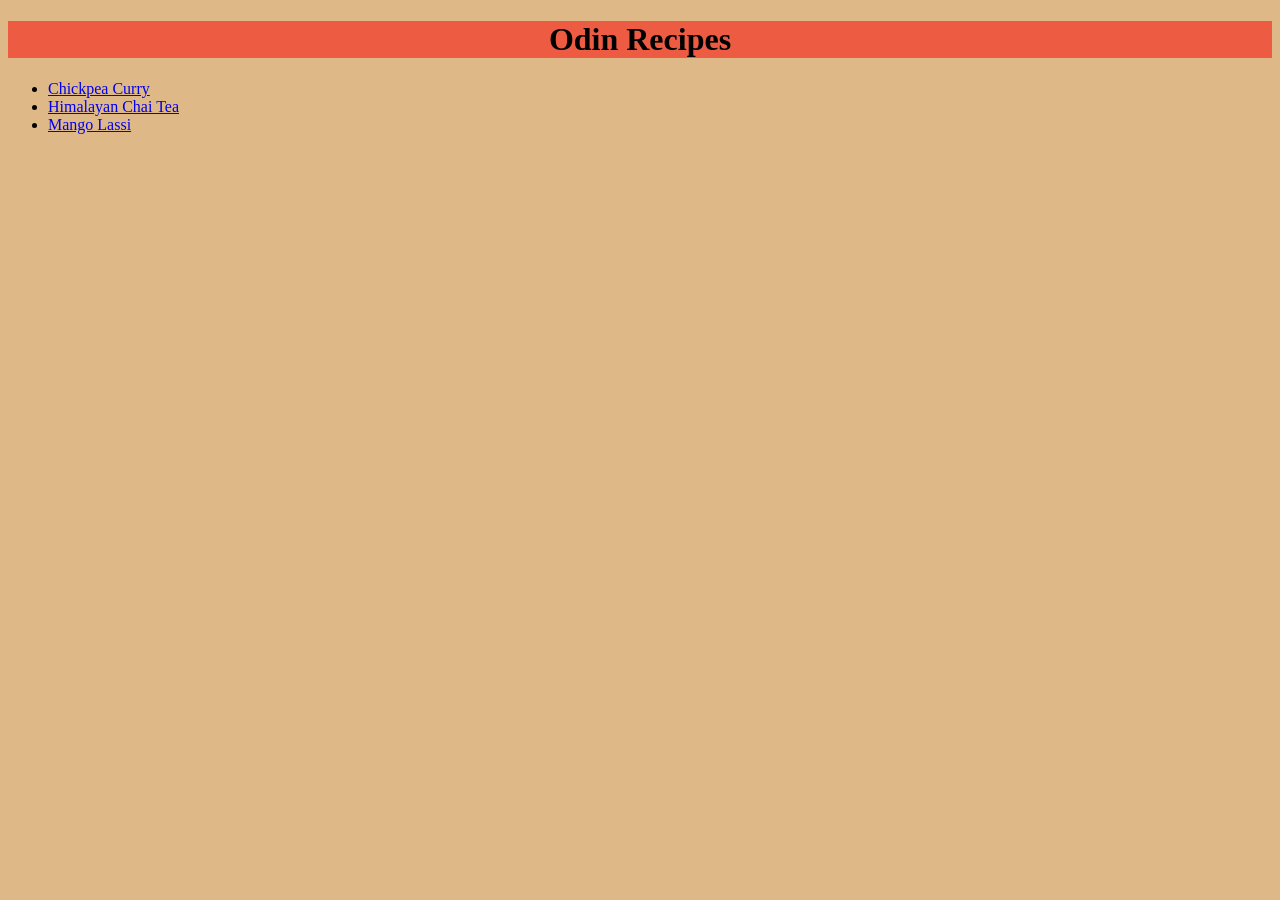
<file: docs/index.html>
<!DOCTYPE html>
<html lang="en">
    <head>
        <meta charset="UTF-8">
        <link rel="stylesheet" href="styles.css">
        <title>

        </title>
       
        <body>
             <div>
            <h1>Odin Recipes</h1>
            <ul>
            <li><a href="chickpea_curry.html">Chickpea Curry</a></li>
            <li><a href="himalayan_tea.html">Himalayan Chai Tea</a></li>
            <li><a href="mango_lassi.html">Mango Lassi</a></li>
            </ul>
           </div>
        </body>
        
    </head>
</html>
</file>
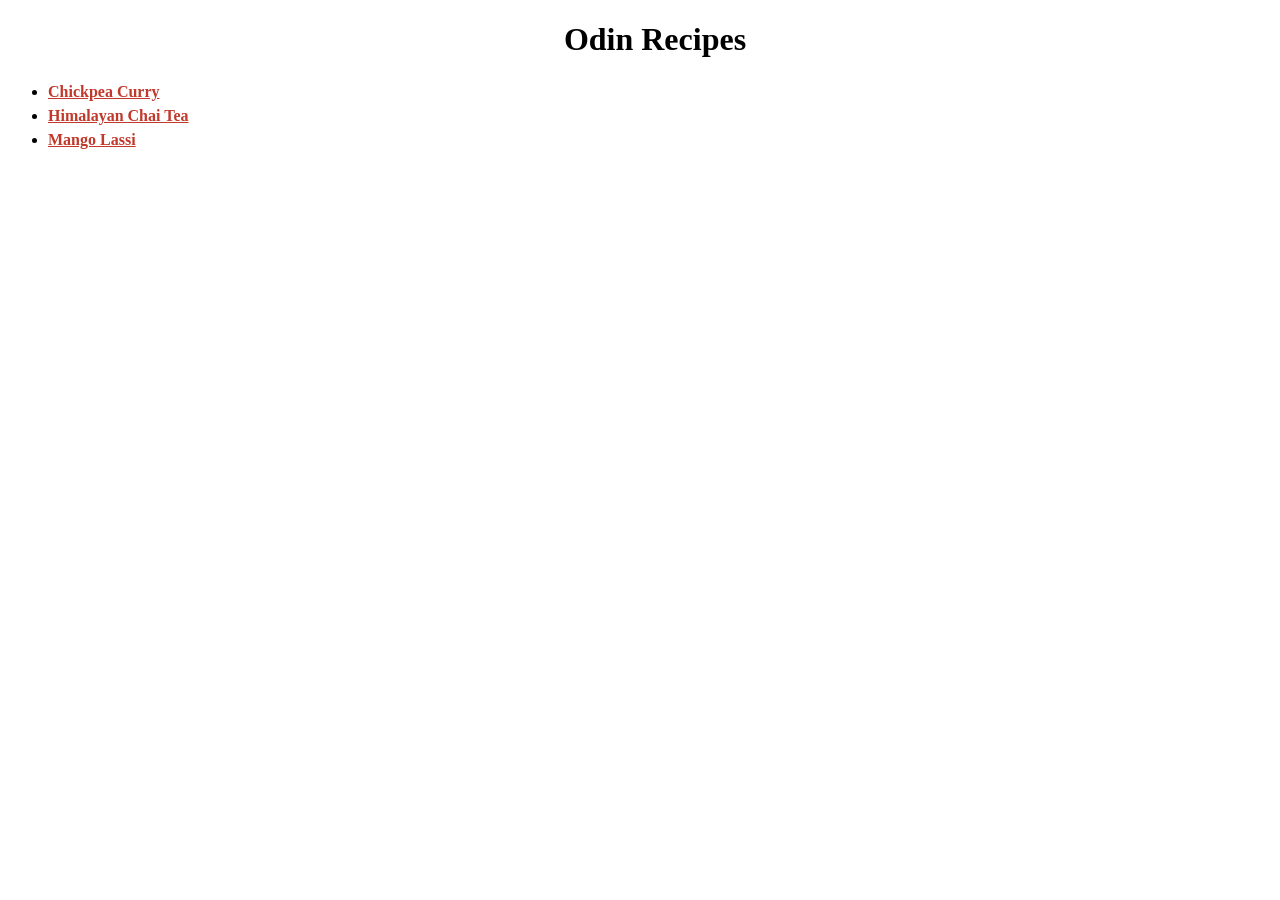
<file: recipes-styled/index.html>
<!DOCTYPE html>
<html lang="en">
    <head>
        <meta charset="UTF-8">
        <link rel="stylesheet" href="styles.css">
        <title>

        </title>
       
        <body>
             <div>
            <h1>Odin Recipes</h1>
            <ul>
            <li><a href="chickpea-curry.html">Chickpea Curry</a></li>
            <li><a href="himalayan-tea.html">Himalayan Chai Tea</a></li>
            <li><a href="mango-lassi.html">Mango Lassi</a></li>
            </ul>
           </div>
        </body>
        
    </head>
</html>
</file>
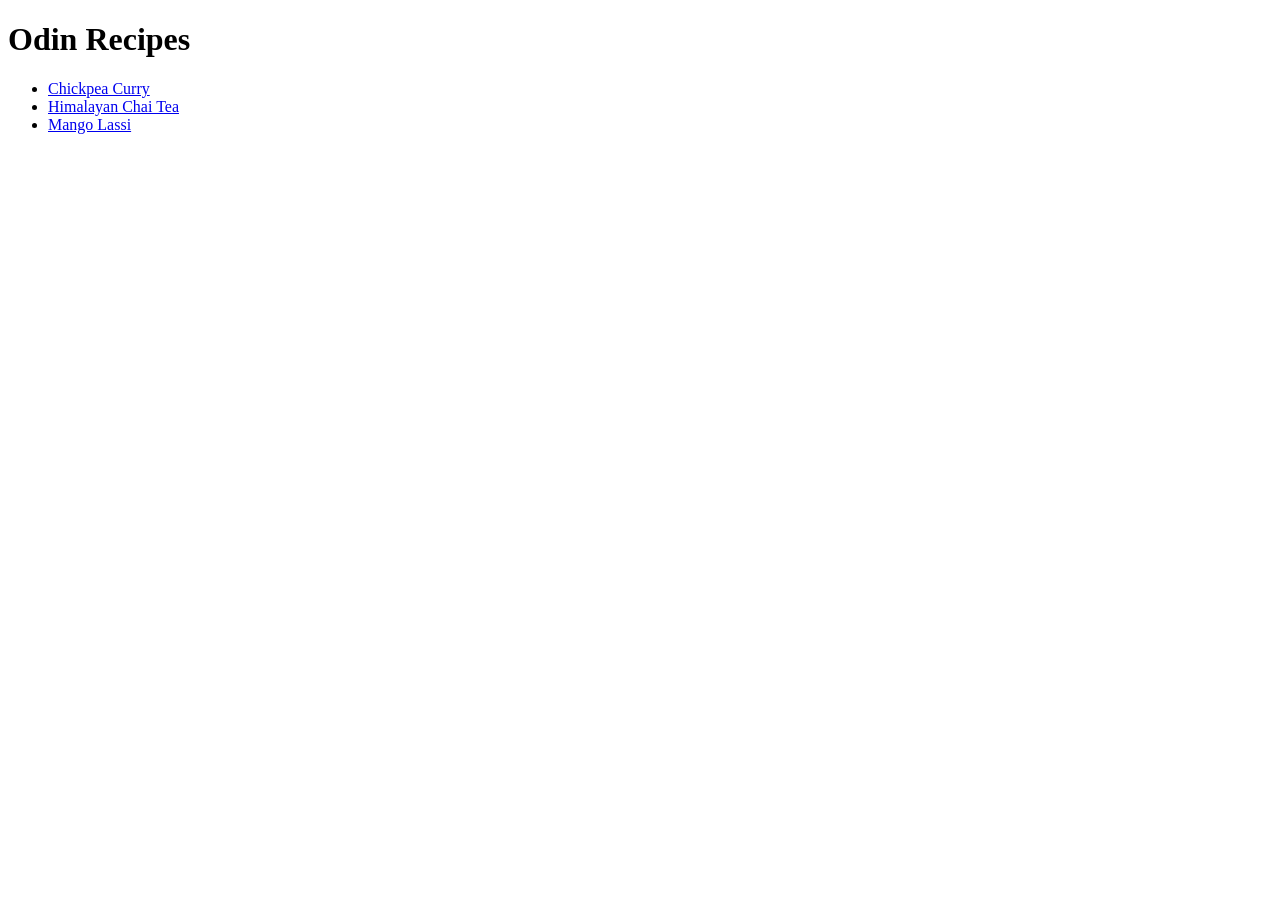
<file: recipes/index.html>
<!DOCTYPE html>
<html lang="en">
    <head>
        <meta charset="UTF-8">
        <title>

        </title>
        <body>
            <h1>Odin Recipes</h1>
            <ul>
            <li><a href="chickpea_curry.html">Chickpea Curry</a></li>
            <li><a href="himalayan_tea.html">Himalayan Chai Tea</a></li>
            <li><a href="mango_lassi.html">Mango Lassi</a></li>
            </ul>
           
        </body>
    </head>
</html>
</file>
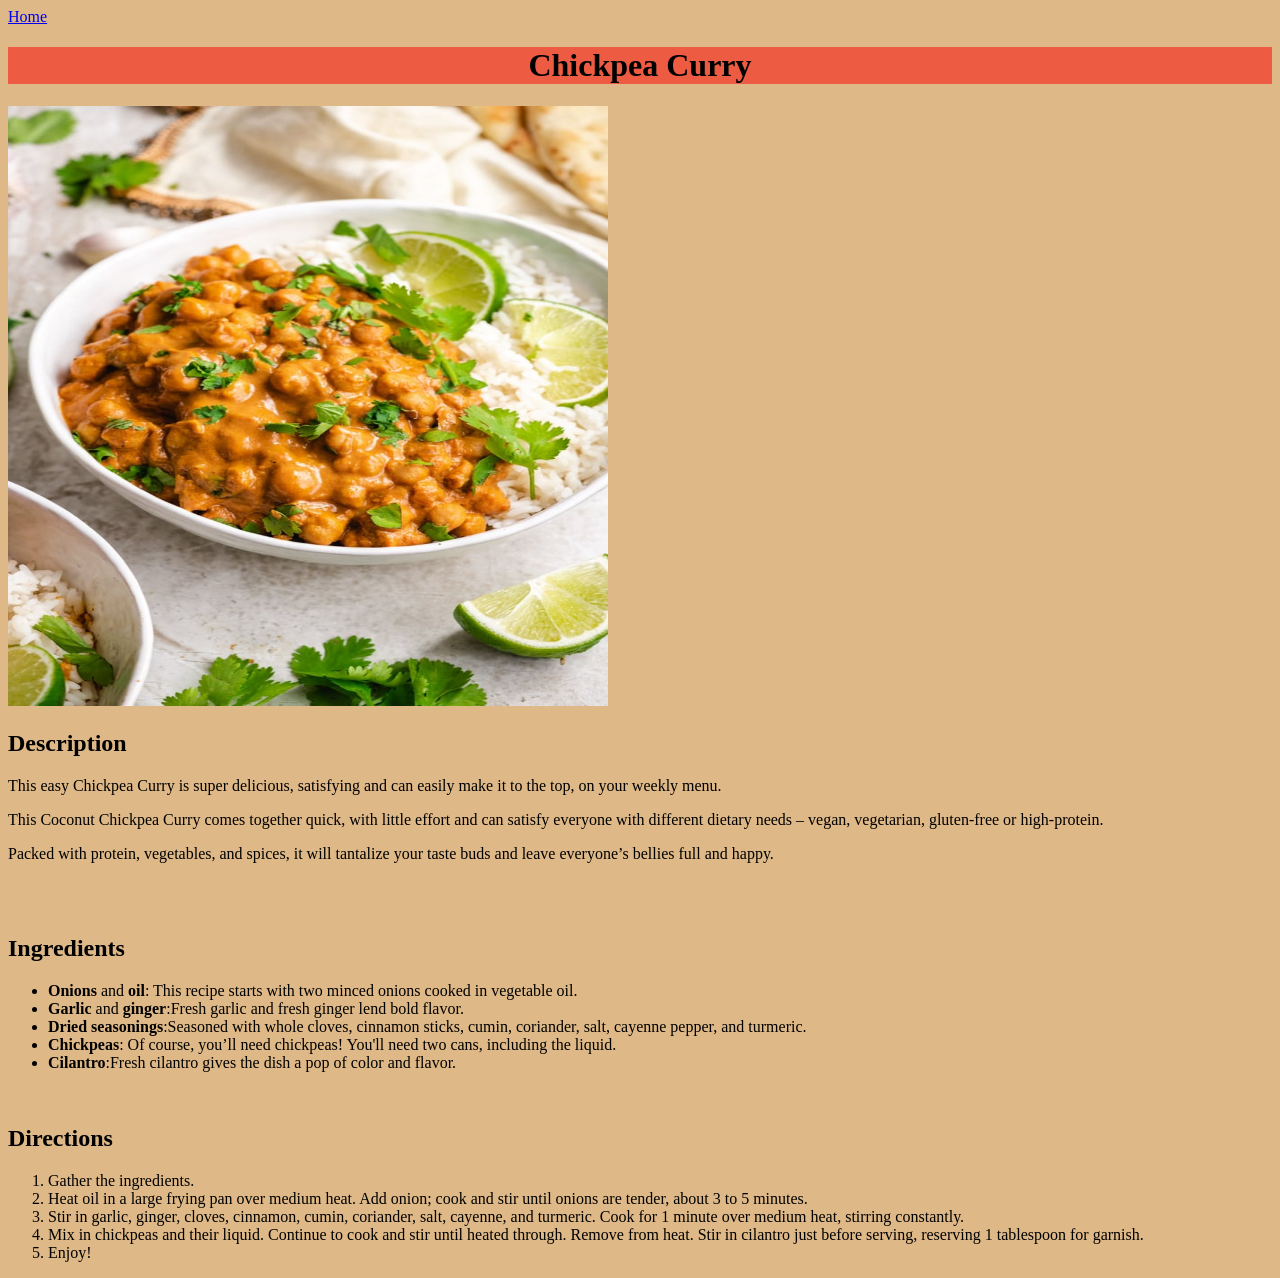
<file: docs/chickpea_curry.html>
<!DOCTYPE html>
<html lang="en">
    <head>
        <meta charset="UTF-8">
         <link rel="stylesheet" href="styles.css">
        <title>

        </title>
        <body class="recipe-steps">
            <a href="index.html">Home</a>
            <h1>Chickpea Curry</h1>
            <img src="Chickpea-Curry-9.jpg" alt="pic of chickpea" height="600" width="600">
            <h2>Description</h2>
            <p>This easy Chickpea Curry is super delicious, satisfying and can easily make it to the top, on your weekly menu.</p> 
            <p>This Coconut Chickpea Curry comes together quick, with little effort and can satisfy everyone with different dietary needs – vegan, vegetarian, gluten-free or high-protein.</p> 
            <p>Packed with protein, vegetables, and spices, it will tantalize your taste buds and leave everyone’s bellies full and happy.</p>
            <br>
            <br>
            <h2>Ingredients</h2>
            <ul>
                <li><strong>Onions</strong> and <strong>oil</strong>: This recipe starts with two minced onions cooked in vegetable oil. </li>
                <li><strong>Garlic</strong> and <strong>ginger</strong>:Fresh garlic and fresh ginger lend bold flavor.</li>
                <li><strong>Dried seasonings</strong>:Seasoned with whole cloves, cinnamon sticks, cumin, coriander, salt, cayenne pepper, and turmeric. </li>
                <li><strong>Chickpeas</strong>: Of course, you’ll need chickpeas! You'll need two cans, including the liquid.</li>
                <li><strong>Cilantro</strong>:Fresh cilantro gives the dish a pop of color and flavor.</li>
            </ul>
            <br>
            <h2>Directions</h2>
            <ol>
                <li>Gather the ingredients.</li>
                <li>Heat oil in a large frying pan over medium heat. Add onion; cook and stir until onions are tender, about 3 to 5 minutes.</li>
                <li>Stir in garlic, ginger, cloves, cinnamon, cumin, coriander, salt, cayenne, and turmeric. Cook for 1 minute over medium heat, stirring constantly.</li>
                <li>Mix in chickpeas and their liquid. Continue to cook and stir until heated through. Remove from heat. Stir in cilantro just before serving, reserving 1 tablespoon for garnish.</li>
                <li>Enjoy!</li>
            </ol>
        </body>
    </head>
</html>
</file>
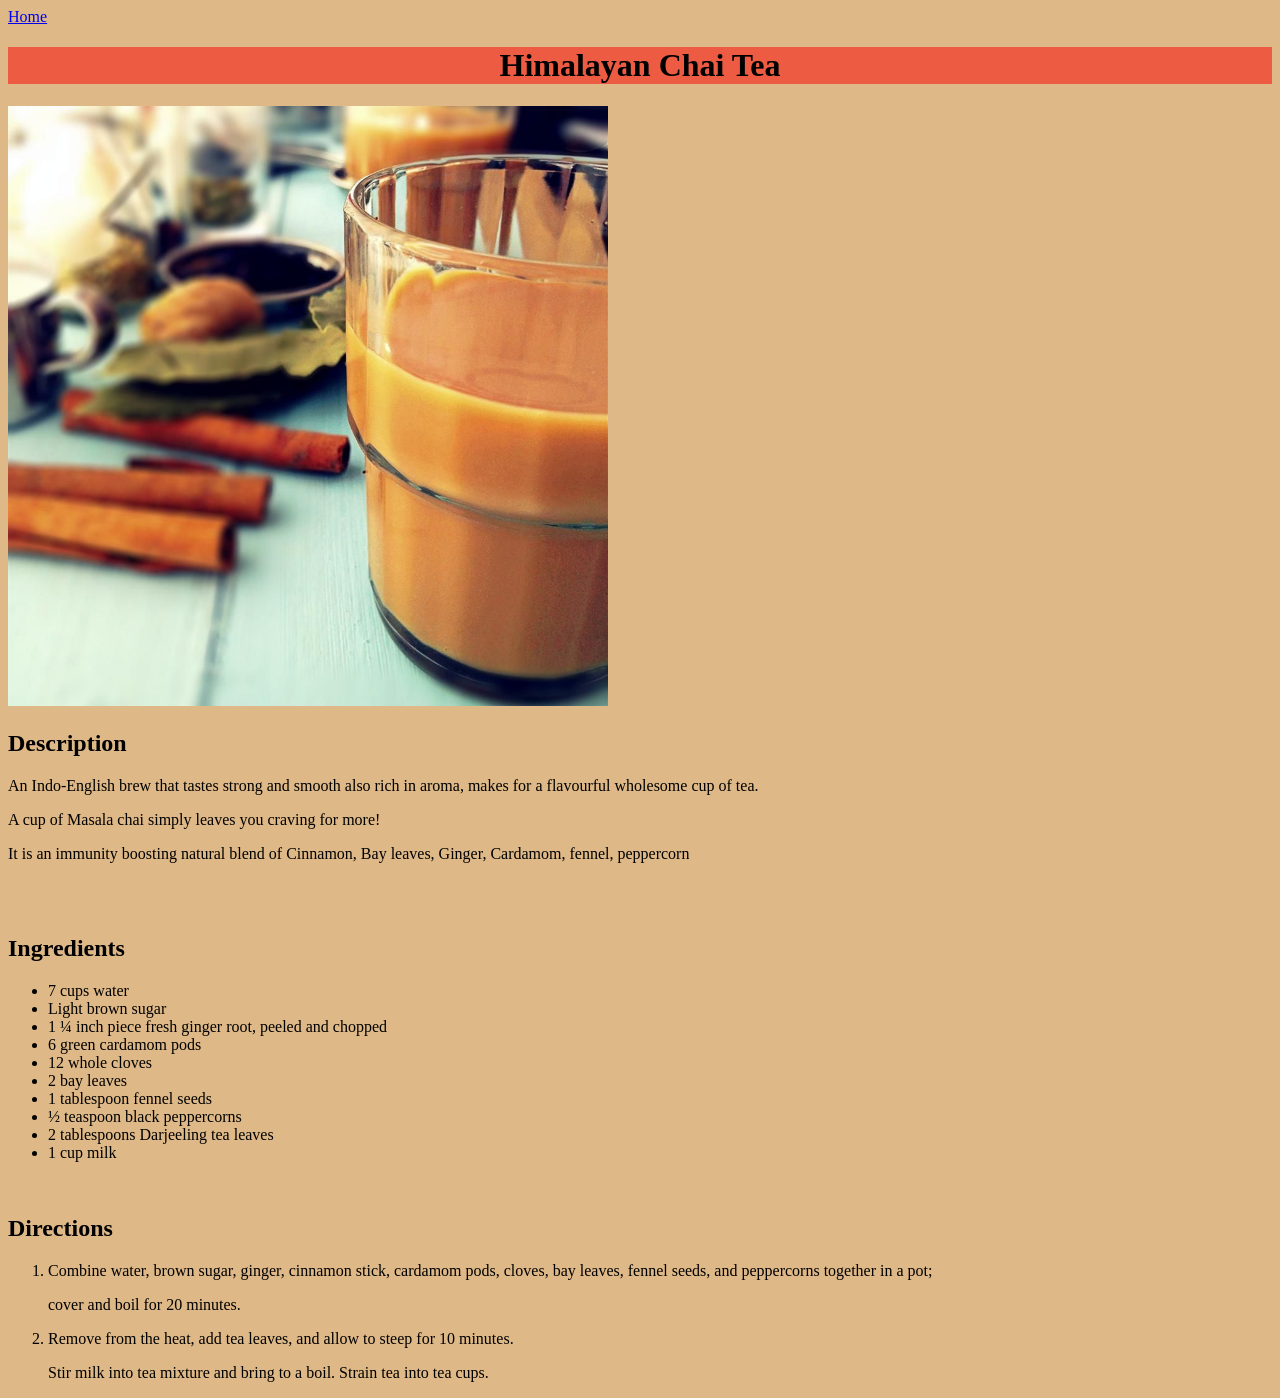
<file: docs/himalayan_tea.html>
<!DOCTYPE html>
<html lang="en">
    <head>
        <meta charset="UTF-8">
        <link rel="stylesheet" href="styles.css">
        <title>

        </title>
        <body class="recipe-steps">
            <a href="index.html">Home</a>
            <h1>Himalayan Chai Tea</h1>
            <img src="himalayan_chai.jpg" alt="pic of chickpea" height="600" width="600">
            <h2>Description</h2>
        
            <p>An Indo-English brew that tastes strong and smooth also rich in aroma, makes for a flavourful wholesome cup of tea.</p> 
            <p>A cup of Masala chai simply leaves you craving for more! </p> 
            <p>It is an immunity boosting natural blend of Cinnamon, Bay leaves, Ginger, Cardamom, fennel, peppercorn</p>
            <br>
            <br>
            <h2>Ingredients</h2>
            <ul>
                <li>7 cups water</li>
                <li>Light brown sugar</li>
                <li>1 ¼ inch piece fresh ginger root, peeled and chopped</li>
                <li>6 green cardamom pods</li>
                <li>12 whole cloves</li>
                <li>2 bay leaves</li>
                <li>1 tablespoon fennel seeds</li>
                <li>½ teaspoon black peppercorns</li>
                <li>2 tablespoons Darjeeling tea leaves</li>
                <li>1 cup milk</li>
            </ul>
            <br>
            <h2>Directions</h2>
            <ol>
                <li><p>Combine water, brown sugar, ginger, cinnamon stick, cardamom pods, cloves, bay leaves, fennel seeds, and peppercorns together in a pot;</p>
                    <p>cover and boil for 20 minutes.</p></li>
                <li><p>Remove from the heat, add tea leaves, and allow to steep for 10 minutes.</p> 
                    <p>Stir milk into tea mixture and bring to a boil. Strain tea into tea cups.</p></li>
                
            </ol>
        </body>
    </head>
</html>
</file>
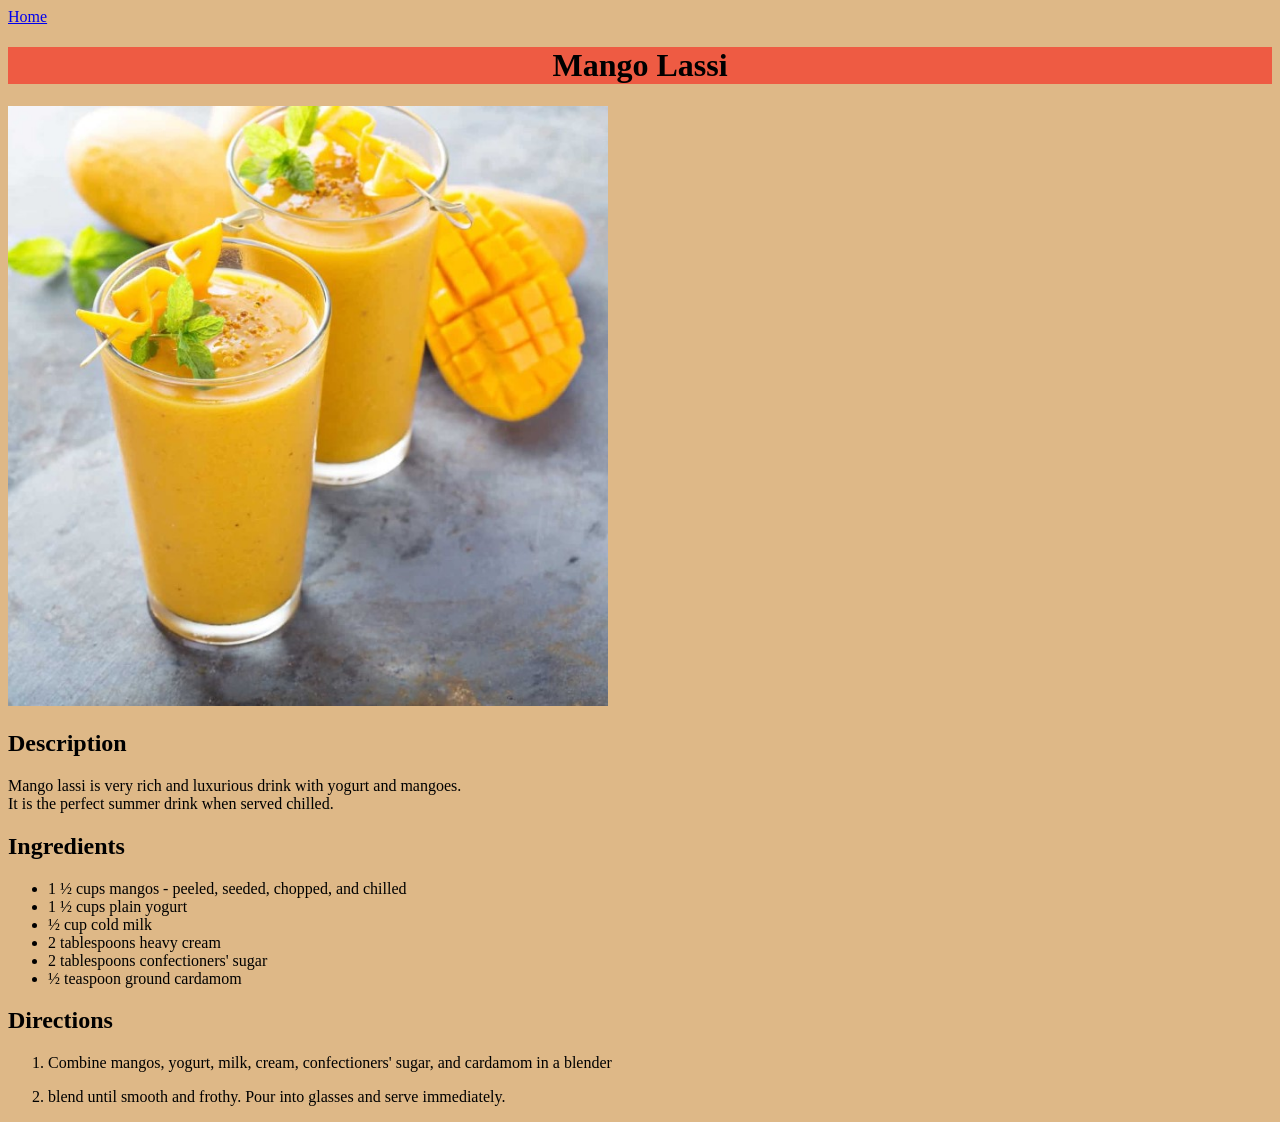
<file: docs/mango_lassi.html>
<!DOCTYPE html>
<html lang="en">
    <head>
        <meta charset="UTF-8">
        <link rel="stylesheet" href="styles.css">
        <title>

        </title>
        <body class="recipe-steps">
            <a href="index.html">Home</a>
            <h1>Mango Lassi</h1>
            <img src="mango-lassi-recipe.jpg" alt="pic of mango lassi" height="600" width="600">
            <h2>Description</h2>
            <p>
                Mango lassi is very rich and luxurious drink with yogurt and mangoes.
                <br>
                It is the perfect summer drink when served chilled.
            </p>
            <h2>Ingredients</h2>
            <ul>
                <li>1 ½ cups mangos - peeled, seeded, chopped, and chilled</li>
                <li>1 ½ cups plain yogurt</li>
                <li>½ cup cold milk</li>
                <li>2 tablespoons heavy cream</li>
                <li>2 tablespoons confectioners' sugar</li>
                <li>½ teaspoon ground cardamom</li>
            </ul>
            <h2>Directions</h2>
            <ol>
                <li><p>Combine mangos, yogurt, milk, cream, confectioners' sugar, and cardamom in a blender</p></li>
                <li><p>blend until smooth and frothy. Pour into glasses and serve immediately.</p></li>
            </ol>

        </body>
    </head>
</html>
</file>
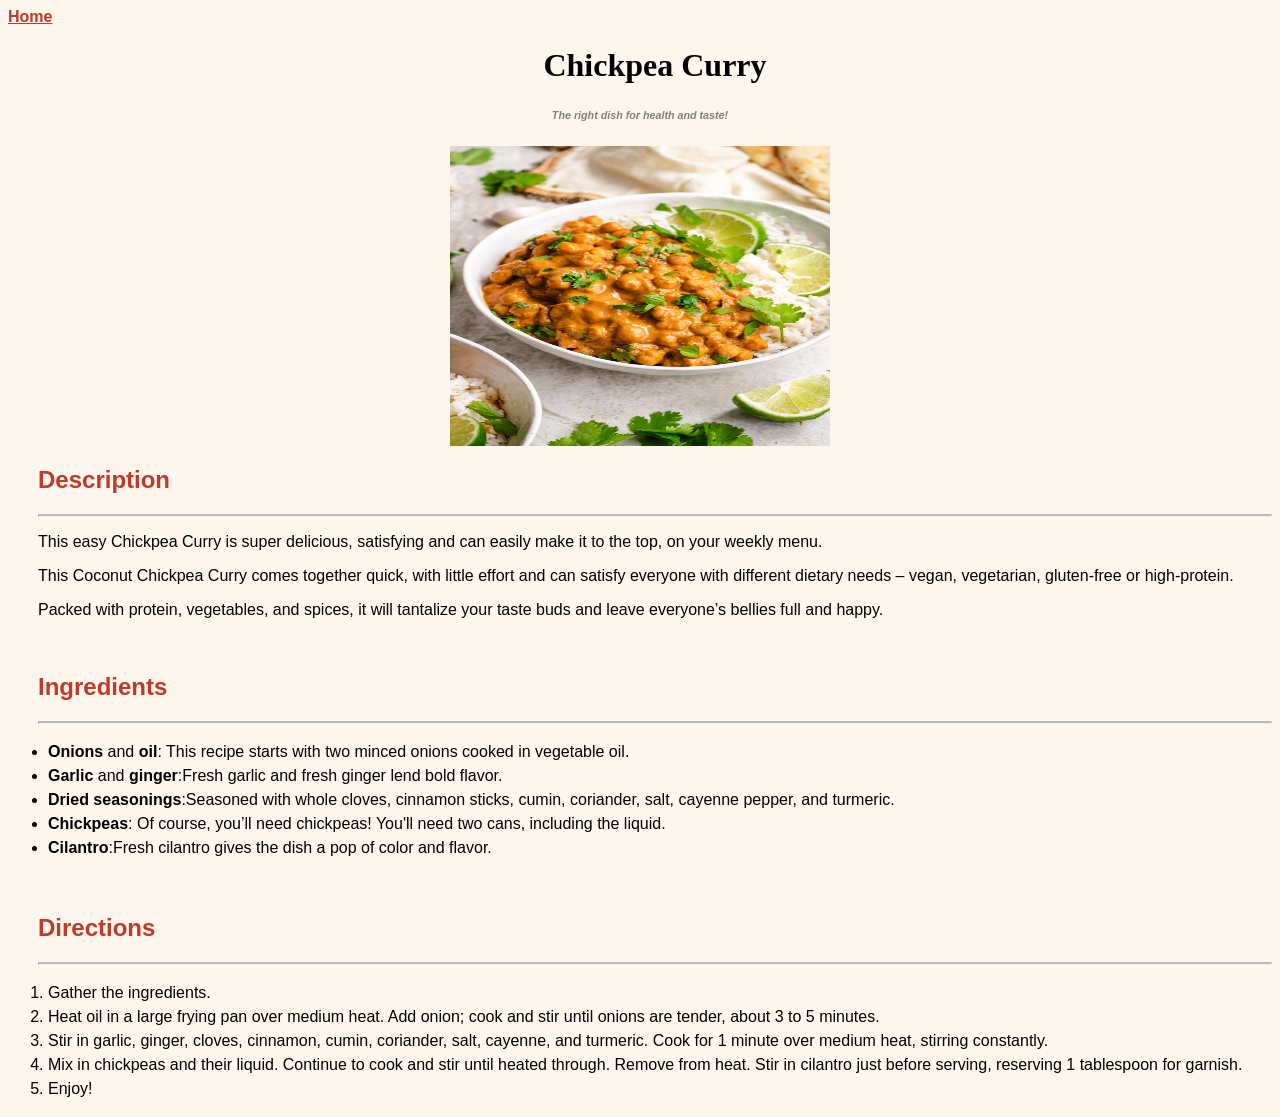
<file: recipes-styled/chickpea-curry.html>
<!DOCTYPE html>
<html lang="en">
    <head>
        <meta charset="UTF-8">
        <link rel="stylesheet" href="styles.css">
        <title>

        </title>
     </head>
        <body class="recipe-steps"> 
            <a href="index.html">Home</a>
            <h1>Chickpea Curry</h1>
            <h6 id="tagline">The right dish for health and taste!</h6>
            <img class="img-cl" src="Chickpea-Curry-9.jpg" alt="pic of chickpea" height="300" width="300">
            <h2>Description</h2>
            <hr class="solid">
            <p>This easy Chickpea Curry is super delicious, satisfying and can easily make it to the top, on your weekly menu.</p> 
            <p>This Coconut Chickpea Curry comes together quick, with little effort and can satisfy everyone with different dietary needs – vegan, vegetarian, gluten-free or high-protein.</p> 
            <p>Packed with protein, vegetables, and spices, it will tantalize your taste buds and leave everyone’s bellies full and happy.</p>
            <br>
        
            <h2>Ingredients</h2>
            <hr class="solid">
            <ul>
               <li><strong>Onions</strong> and <strong>oil</strong>: This recipe starts with two minced onions cooked in vegetable oil. </li>
                <li><strong>Garlic</strong> and <strong>ginger</strong>:Fresh garlic and fresh ginger lend bold flavor.</li>
                <li><strong>Dried seasonings</strong>:Seasoned with whole cloves, cinnamon sticks, cumin, coriander, salt, cayenne pepper, and turmeric. </li>
                <li><strong>Chickpeas</strong>: Of course, you’ll need chickpeas! You'll need two cans, including the liquid.</li>
                <li><strong>Cilantro</strong>:Fresh cilantro gives the dish a pop of color and flavor.</li>
                
            </ul>
            <br>
            <h2>Directions</h2>
            <hr class="solid">
            <ol>
                <li>Gather the ingredients.</li>
                <li>Heat oil in a large frying pan over medium heat. Add onion; cook and stir until onions are tender, about 3 to 5 minutes.</li>
                <li>Stir in garlic, ginger, cloves, cinnamon, cumin, coriander, salt, cayenne, and turmeric. Cook for 1 minute over medium heat, stirring constantly.</li>
                <li>Mix in chickpeas and their liquid. Continue to cook and stir until heated through. Remove from heat. Stir in cilantro just before serving, reserving 1 tablespoon for garnish.</li>
                <li>Enjoy!</li>
                
            </ol>
        </body>
</html>
</file>
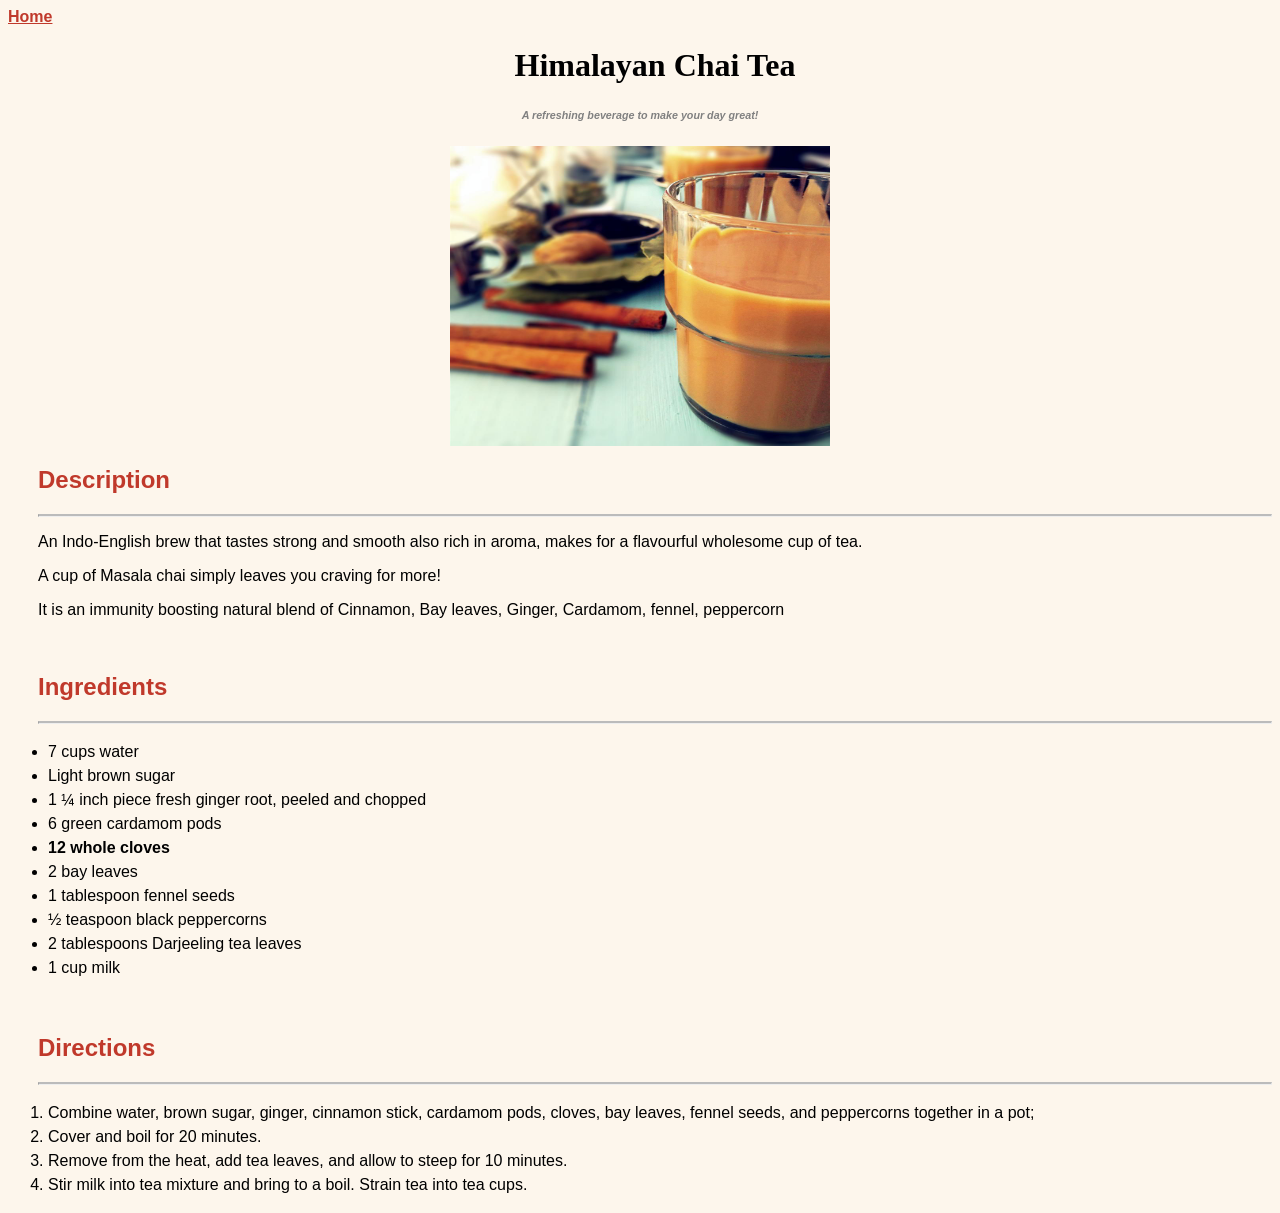
<file: recipes-styled/himalayan-tea.html>
<!DOCTYPE html>
<html lang="en">
    <head>
        <meta charset="UTF-8">
        <link rel="stylesheet" href="styles.css">
        <title>

        </title>
     </head>
        <body class="recipe-steps"> 
            <a href="index.html">Home</a>
            <h1>Himalayan Chai Tea</h1>
            <h6 id="tagline">A refreshing beverage to make your day great!</h6>
            <img class="img-cl" src="himalayan_chai.jpg" alt="pic of chickpea" height="300" width="300">
            <h2>Description</h2>
            <hr class="solid">
            <p>An Indo-English brew that tastes strong and smooth also rich in aroma, makes for a flavourful wholesome cup of tea.</p> 
            <p>A cup of Masala chai simply leaves you craving for more! </p> 
            <p>It is an immunity boosting natural blend of Cinnamon, Bay leaves, Ginger, Cardamom, fennel, peppercorn</p>
            <br>
        
            <h2>Ingredients</h2>
            <hr class="solid">
            <ul>
                <li>7 cups water</li>
                <li>Light brown sugar</li>
                <li>1 ¼ inch piece fresh ginger root, peeled and chopped</li>
                <li>6 green cardamom pods</li>
                <li class="highlight">12 whole cloves</li>
                <li>2 bay leaves</li>
                <li>1 tablespoon fennel seeds</li>
                <li>½ teaspoon black peppercorns</li>
                <li>2 tablespoons Darjeeling tea leaves</li>
                <li>1 cup milk</li>
            </ul>
            <br>
            <h2>Directions</h2>
            <hr class="solid">
            <ol>
                <li>Combine water, brown sugar, ginger, cinnamon stick, cardamom pods, cloves, bay leaves, fennel seeds, and peppercorns together in a pot;</li>
                <li>Cover and boil for 20 minutes.</li>
                <li>Remove from the heat, add tea leaves, and allow to steep for 10 minutes.</li>
                <li>Stir milk into tea mixture and bring to a boil. Strain tea into tea cups.</li>
                
            </ol>
        </body>
</html>
</file>
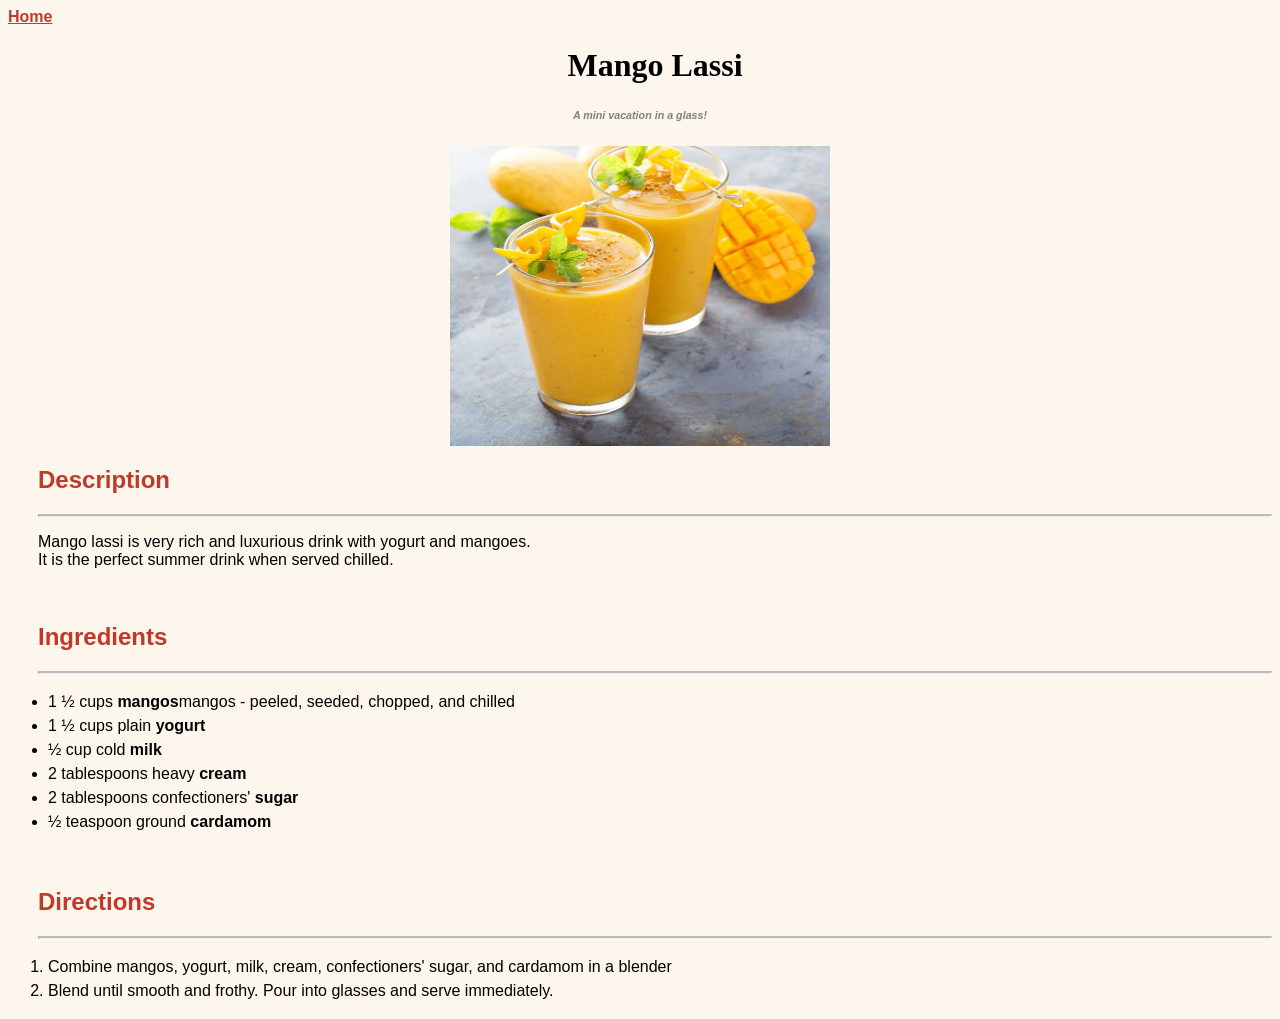
<file: recipes-styled/mango-lassi.html>
<!DOCTYPE html>
<html lang="en">
    <head>
        <meta charset="UTF-8">
        <link rel="stylesheet" href="styles.css">
        <title>

        </title>
     </head>
        <body class="recipe-steps"> 
            <a href="index.html">Home</a>
            <h1>Mango Lassi</h1>
            <h6 id="tagline">A mini vacation in a glass!</h6>
            <img class="img-cl" src="mango-lassi-recipe.jpg" alt="pic of chickpea" height="300" width="300">
            <h2>Description</h2>
            <hr class="solid">
            <p>
                Mango lassi is very rich and luxurious drink with yogurt and mangoes.
                <br>
                It is the perfect summer drink when served chilled.
            </p>
            <br>
        
            <h2>Ingredients</h2>
            <hr class="solid">
            <ul>
               <li>1 ½ cups <strong>mangos</strong>mangos - peeled, seeded, chopped, and chilled</li>
                <li>1 ½ cups plain <strong>yogurt</strong></li>
                <li>½ cup cold <strong>milk</strong></li>
                <li>2 tablespoons heavy <strong>cream</strong></li>
                <li>2 tablespoons confectioners' <strong>sugar</strong></li>
                <li>½ teaspoon ground <strong>cardamom</strong></li>
                
            </ul>
            <br>
            <h2>Directions</h2>
            <hr class="solid">
            <ol>
                <li>Combine mangos, yogurt, milk, cream, confectioners' sugar, and cardamom in a blender</li>
                <li>Blend until smooth and frothy. Pour into glasses and serve immediately.</li>
            </ol>
        </body>
</html>
</file>
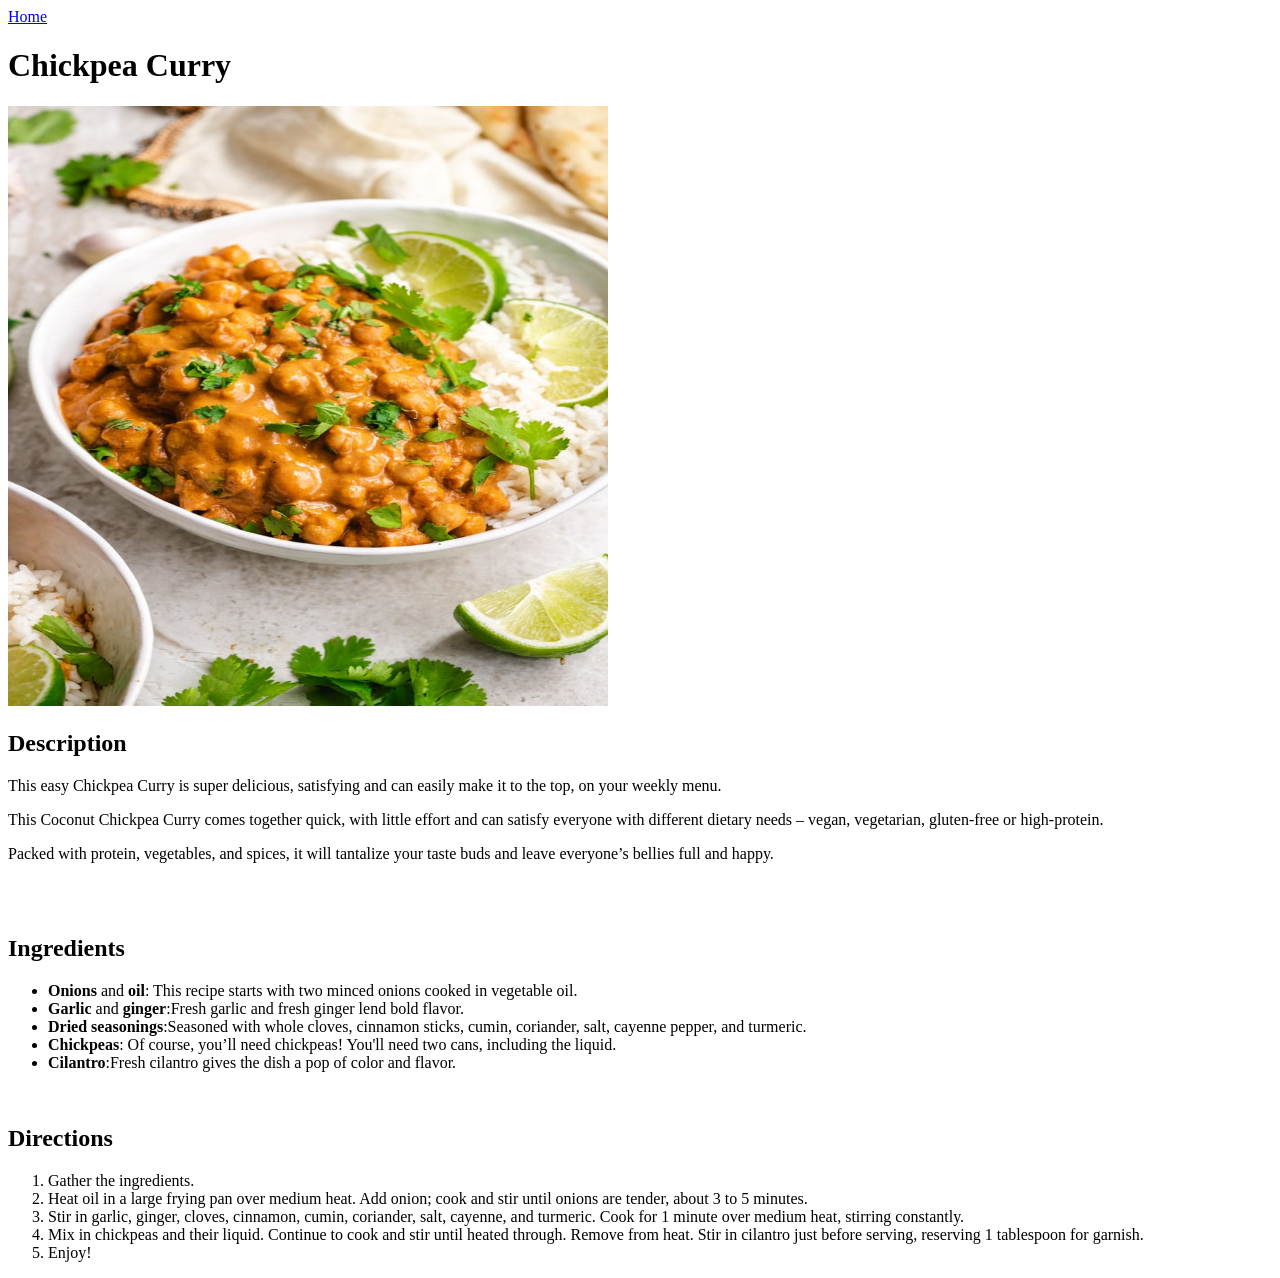
<file: recipes/chickpea_curry.html>
<!DOCTYPE html>
<html lang="en">
    <head>
        <meta charset="UTF-8">
        <title>

        </title>
        <body>
            <a href="index.html">Home</a>
            <h1>Chickpea Curry</h1>
            <img src="Chickpea-Curry-9.jpg" alt="pic of chickpea" height="600" width="600">
            <h2>Description</h2>
            <p>This easy Chickpea Curry is super delicious, satisfying and can easily make it to the top, on your weekly menu.</p> 
            <p>This Coconut Chickpea Curry comes together quick, with little effort and can satisfy everyone with different dietary needs – vegan, vegetarian, gluten-free or high-protein.</p> 
            <p>Packed with protein, vegetables, and spices, it will tantalize your taste buds and leave everyone’s bellies full and happy.</p>
            <br>
            <br>
            <h2>Ingredients</h2>
            <ul>
                <li><strong>Onions</strong> and <strong>oil</strong>: This recipe starts with two minced onions cooked in vegetable oil. </li>
                <li><strong>Garlic</strong> and <strong>ginger</strong>:Fresh garlic and fresh ginger lend bold flavor.</li>
                <li><strong>Dried seasonings</strong>:Seasoned with whole cloves, cinnamon sticks, cumin, coriander, salt, cayenne pepper, and turmeric. </li>
                <li><strong>Chickpeas</strong>: Of course, you’ll need chickpeas! You'll need two cans, including the liquid.</li>
                <li><strong>Cilantro</strong>:Fresh cilantro gives the dish a pop of color and flavor.</li>
            </ul>
            <br>
            <h2>Directions</h2>
            <ol>
                <li>Gather the ingredients.</li>
                <li>Heat oil in a large frying pan over medium heat. Add onion; cook and stir until onions are tender, about 3 to 5 minutes.</li>
                <li>Stir in garlic, ginger, cloves, cinnamon, cumin, coriander, salt, cayenne, and turmeric. Cook for 1 minute over medium heat, stirring constantly.</li>
                <li>Mix in chickpeas and their liquid. Continue to cook and stir until heated through. Remove from heat. Stir in cilantro just before serving, reserving 1 tablespoon for garnish.</li>
                <li>Enjoy!</li>
            </ol>
        </body>
    </head>
</html>
</file>
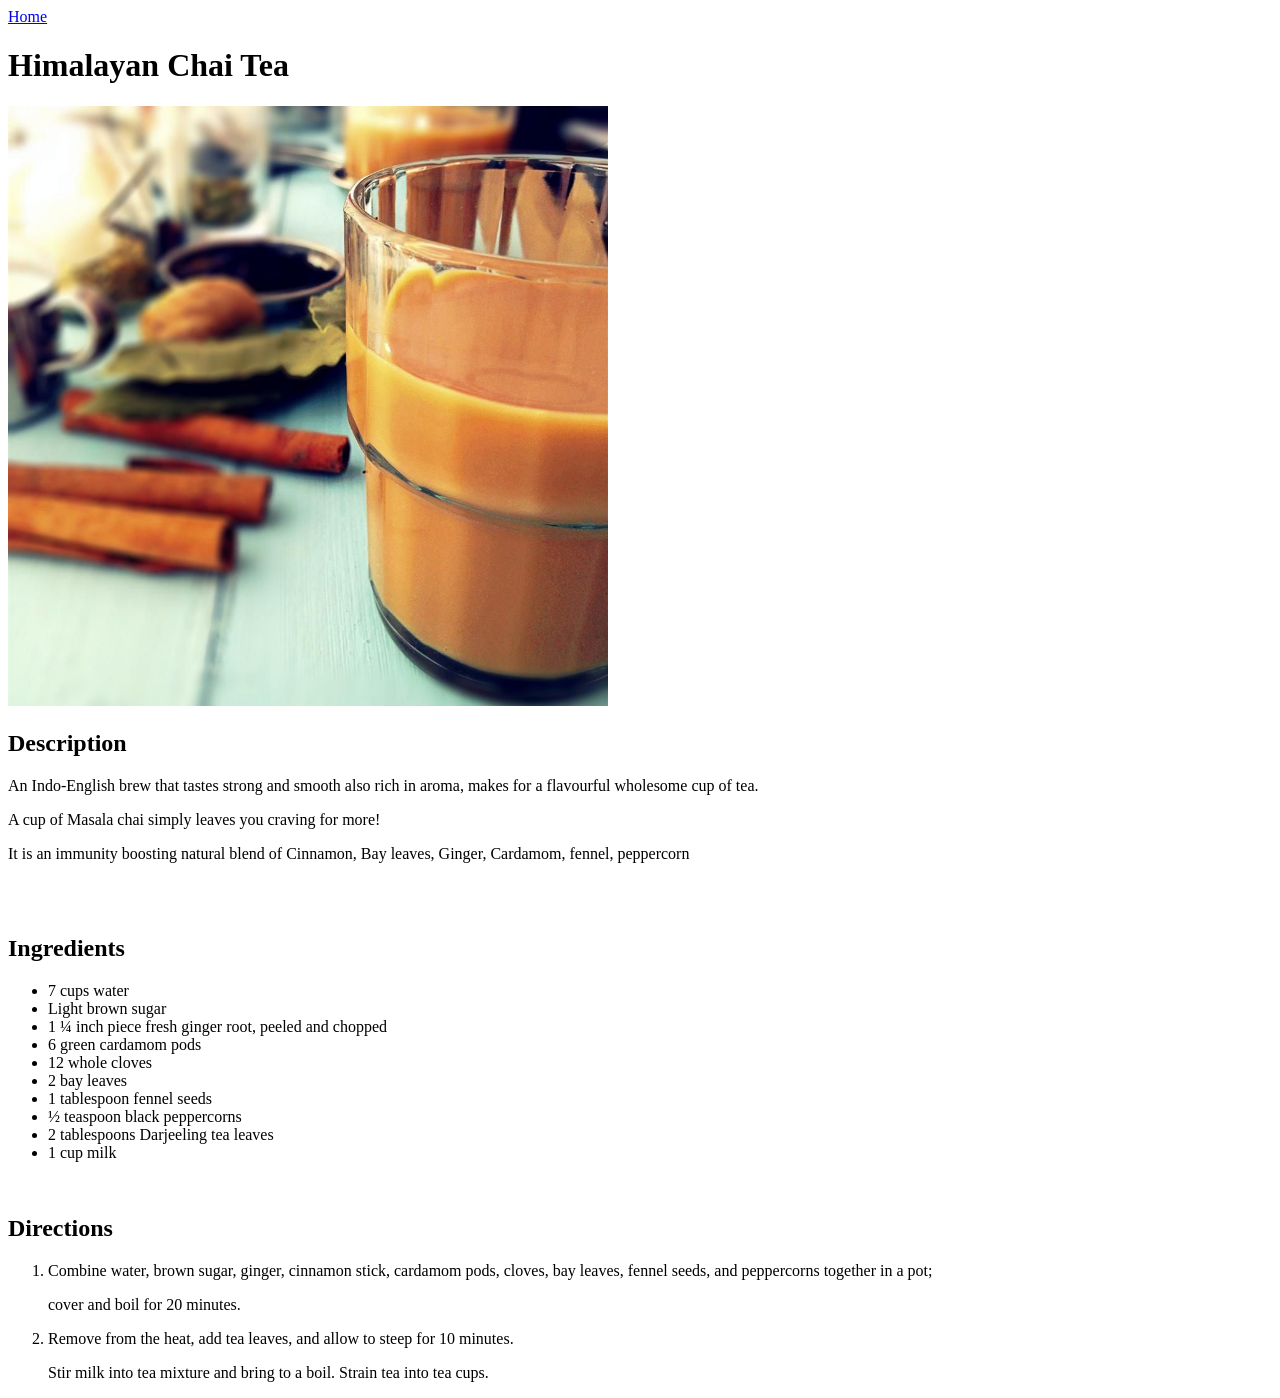
<file: recipes/himalayan_tea.html>
<!DOCTYPE html>
<html lang="en">
    <head>
        <meta charset="UTF-8">
        <title>

        </title>
        <body>
            <a href="index.html">Home</a>
            <h1>Himalayan Chai Tea</h1>
            <img src="himalayan_chai.jpg" alt="pic of chickpea" height="600" width="600">
            <h2>Description</h2>
        
            <p>An Indo-English brew that tastes strong and smooth also rich in aroma, makes for a flavourful wholesome cup of tea.</p> 
            <p>A cup of Masala chai simply leaves you craving for more! </p> 
            <p>It is an immunity boosting natural blend of Cinnamon, Bay leaves, Ginger, Cardamom, fennel, peppercorn</p>
            <br>
            <br>
            <h2>Ingredients</h2>
            <ul>
                <li>7 cups water</li>
                <li>Light brown sugar</li>
                <li>1 ¼ inch piece fresh ginger root, peeled and chopped</li>
                <li>6 green cardamom pods</li>
                <li>12 whole cloves</li>
                <li>2 bay leaves</li>
                <li>1 tablespoon fennel seeds</li>
                <li>½ teaspoon black peppercorns</li>
                <li>2 tablespoons Darjeeling tea leaves</li>
                <li>1 cup milk</li>
            </ul>
            <br>
            <h2>Directions</h2>
            <ol>
                <li><p>Combine water, brown sugar, ginger, cinnamon stick, cardamom pods, cloves, bay leaves, fennel seeds, and peppercorns together in a pot;</p>
                    <p>cover and boil for 20 minutes.</p></li>
                <li><p>Remove from the heat, add tea leaves, and allow to steep for 10 minutes.</p> 
                    <p>Stir milk into tea mixture and bring to a boil. Strain tea into tea cups.</p></li>
                
            </ol>
        </body>
    </head>
</html>
</file>
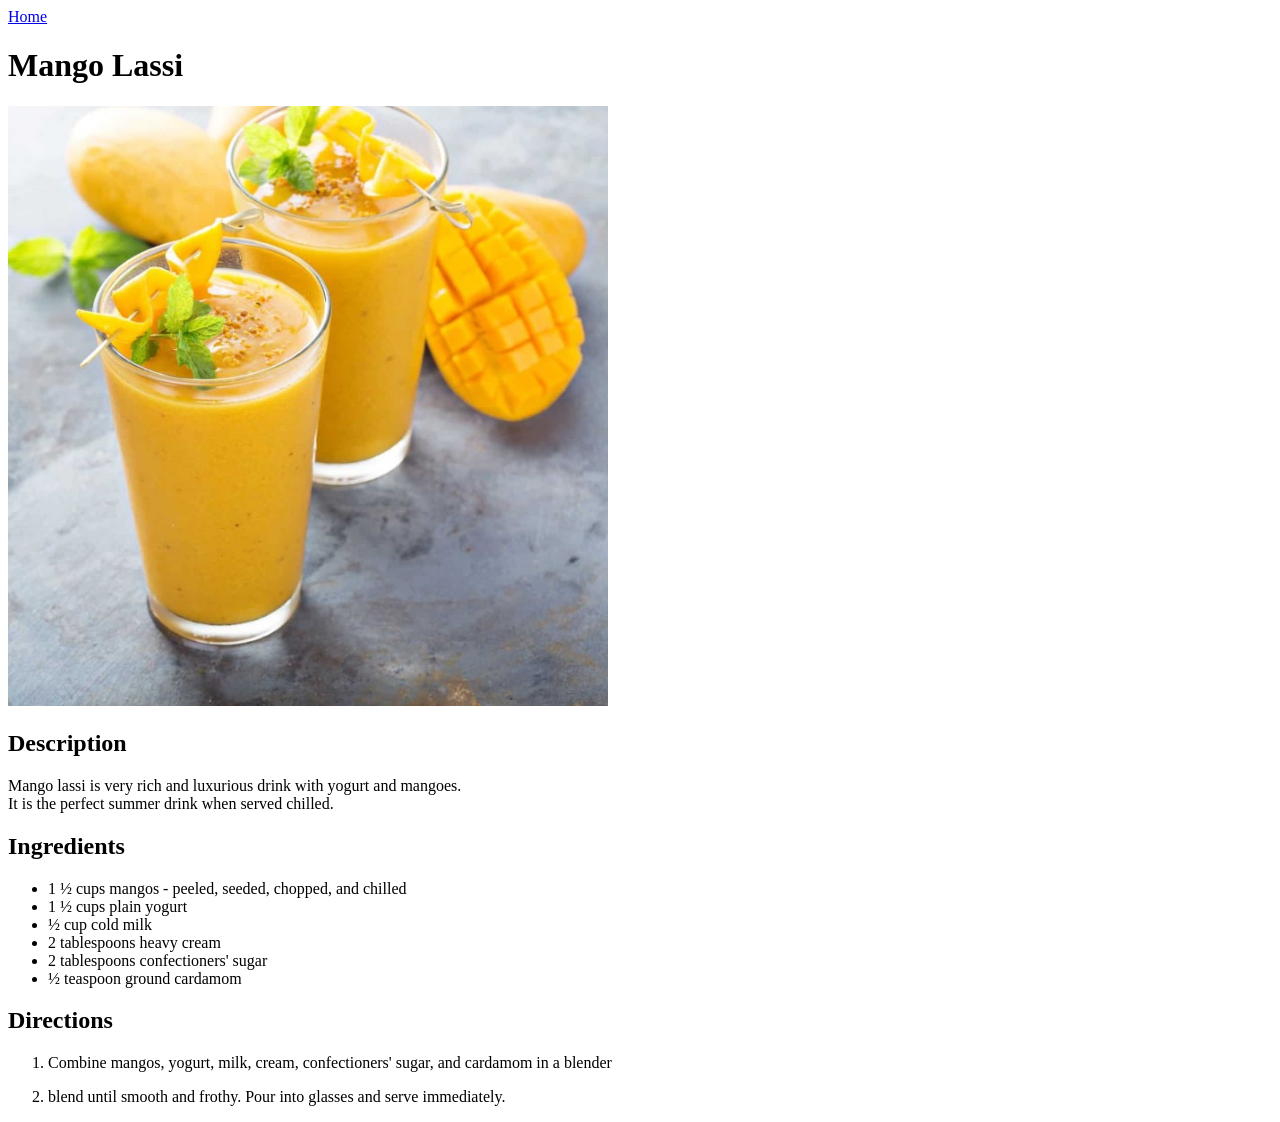
<file: recipes/mango_lassi.html>
<!DOCTYPE html>
<html lang="en">
    <head>
        <meta charset="UTF-8">
        <title>

        </title>
        <body>
            <a href="index.html">Home</a>
            <h1>Mango Lassi</h1>
            <img src="mango-lassi-recipe.jpg" alt="pic of mango lassi" height="600" width="600">
            <h2>Description</h2>
            <p>
                Mango lassi is very rich and luxurious drink with yogurt and mangoes.
                <br>
                It is the perfect summer drink when served chilled.
            </p>
            <h2>Ingredients</h2>
            <ul>
                <li>1 ½ cups mangos - peeled, seeded, chopped, and chilled</li>
                <li>1 ½ cups plain yogurt</li>
                <li>½ cup cold milk</li>
                <li>2 tablespoons heavy cream</li>
                <li>2 tablespoons confectioners' sugar</li>
                <li>½ teaspoon ground cardamom</li>
            </ul>
            <h2>Directions</h2>
            <ol>
                <li><p>Combine mangos, yogurt, milk, cream, confectioners' sugar, and cardamom in a blender</p></li>
                <li><p>blend until smooth and frothy. Pour into glasses and serve immediately.</p></li>
            </ol>

        </body>
    </head>
</html>
</file>
<file: docs/styles.css>
/* styles */

h1 {
  background-color:#ff000080;
  text-align: center;
  /* font-family:ui-monospace; */
}

body {
    background-color: burlywood;
    
}

li {
    font-family: cursive;
}

body.recipe-steps h1,h2,p{
    font-family: cursive;

}
</file>
<file: recipes-styled/styles.css>
.recipe-steps {
 background-color: #fdf6ec;
 font-family: sans-serif;
}

h1,h2,p,hr.solid {
    margin-left: 30px
}

h1 {
    text-align: center;
    font-family: serif;
  
}

h2 {
    color: #c0392b;
   
}

h6 {
    text-align: center;
}


a {
    color: #c0392b;
    font-weight: 600;
}

li {
    line-height: 1.5;
}

#tagline {
    color: grey;
    font-style: italic;
}

.highlight {
    font-weight: bold;
}

hr.solid {
  border-top: 2px solid #bbb; /* Sets thickness, style, and color */
  /* Add other styles as needed, such as width and margin */
 
}

.img-cl {
    display: block;
  margin: auto;
  width: 30%;     
}
</file>
